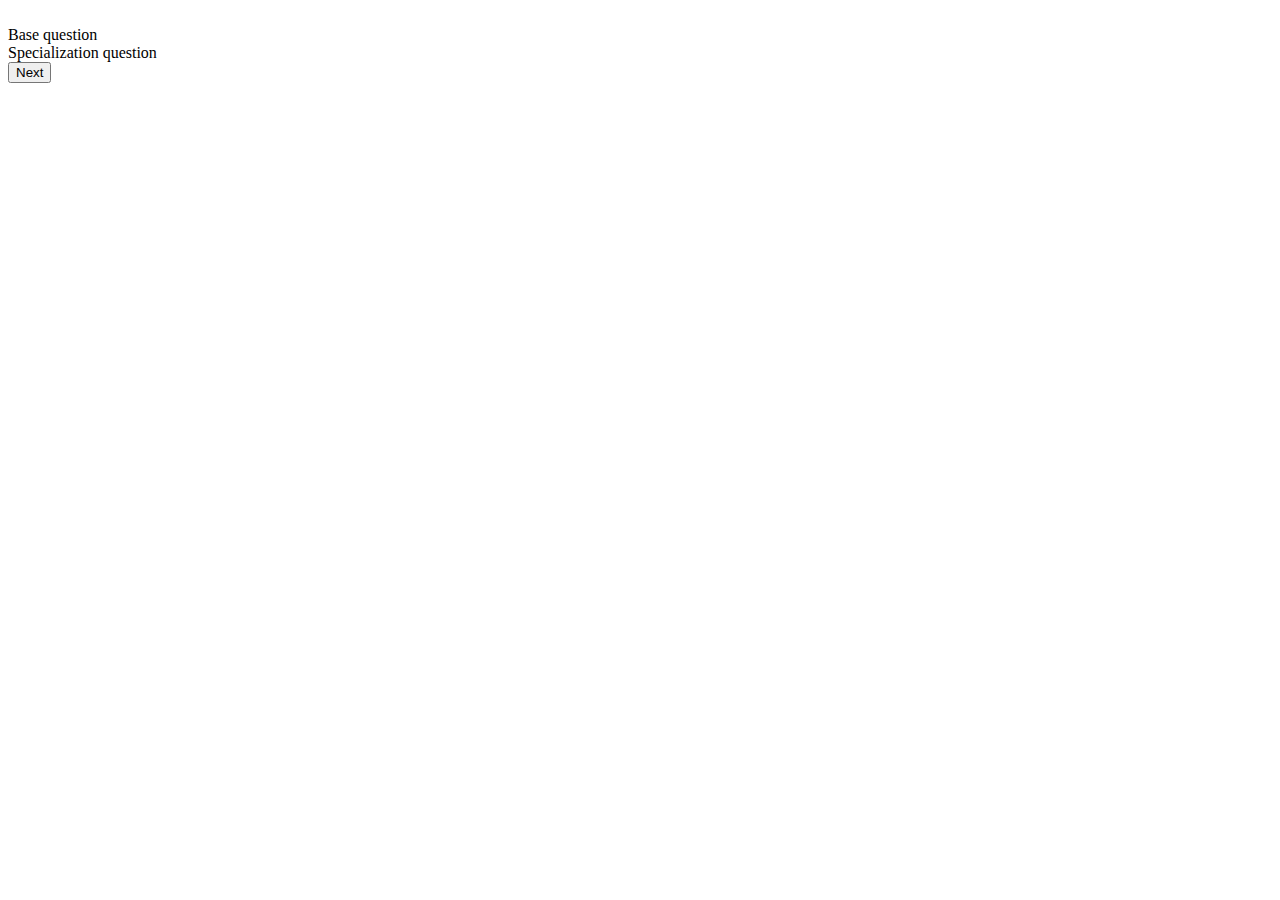
<file: src/main/resources/templates/exam.html>
<!DOCTYPE html>
<html xmlns:th="http://www.thymeleaf.org">
<head>
    <meta charset="UTF-8">
    <meta name="viewport" content="width=device-width, initial-scale=1.0">
    <title>Exam</title>
    <link rel="stylesheet" th:href="@{/css/styles.css}">
    <link rel="stylesheet" th:href="@{/css/quiz.css}">

</head>
<body>
<header th:replace="fragments/navbar :: navbar"></header>
<main>
    <div class="app-container">
        <div class="quiz-container" id="quiz">
            <div id="points"></div>
            <div id="question-container">
                <div class="question" id="question"></div>
                <div id="media-container">
                    <img th:src="@{/images/click_to_load.png}" id="click-to-start">
                </div>
                <div class="options" id="options"></div>
            </div>
        </div>
        <div class="quiz-info">
            <div class="bar-info">Base question</div>
            <div class="bar-container">
                <div class='bar' id="basic-bar"></div>
                <div class="question-num" id="basic-question-number"></div>
            </div>
            <div class="bar-info">Specialization question</div>
            <div class="bar-container">
                <div class="bar" id="special-bar"></div>
                <div class="question-num" id="specialization-question-number"></div>
            </div>
            <div id="timer-container">
                <div id="info-timer"></div>
                <div id="time"></div>
            </div>
            <button class="functional-button" id="next" onclick="nextQuestion()">Next</button>
        </div>
    </div>
    <script type="text/javascript">
        const category = "[[${category}]]"; "";
        console.log("Category:", category);
    </script>
    <script th:src="@{/js/quiz.js}" defer></script>
</main>
</body>
</html>
</file>
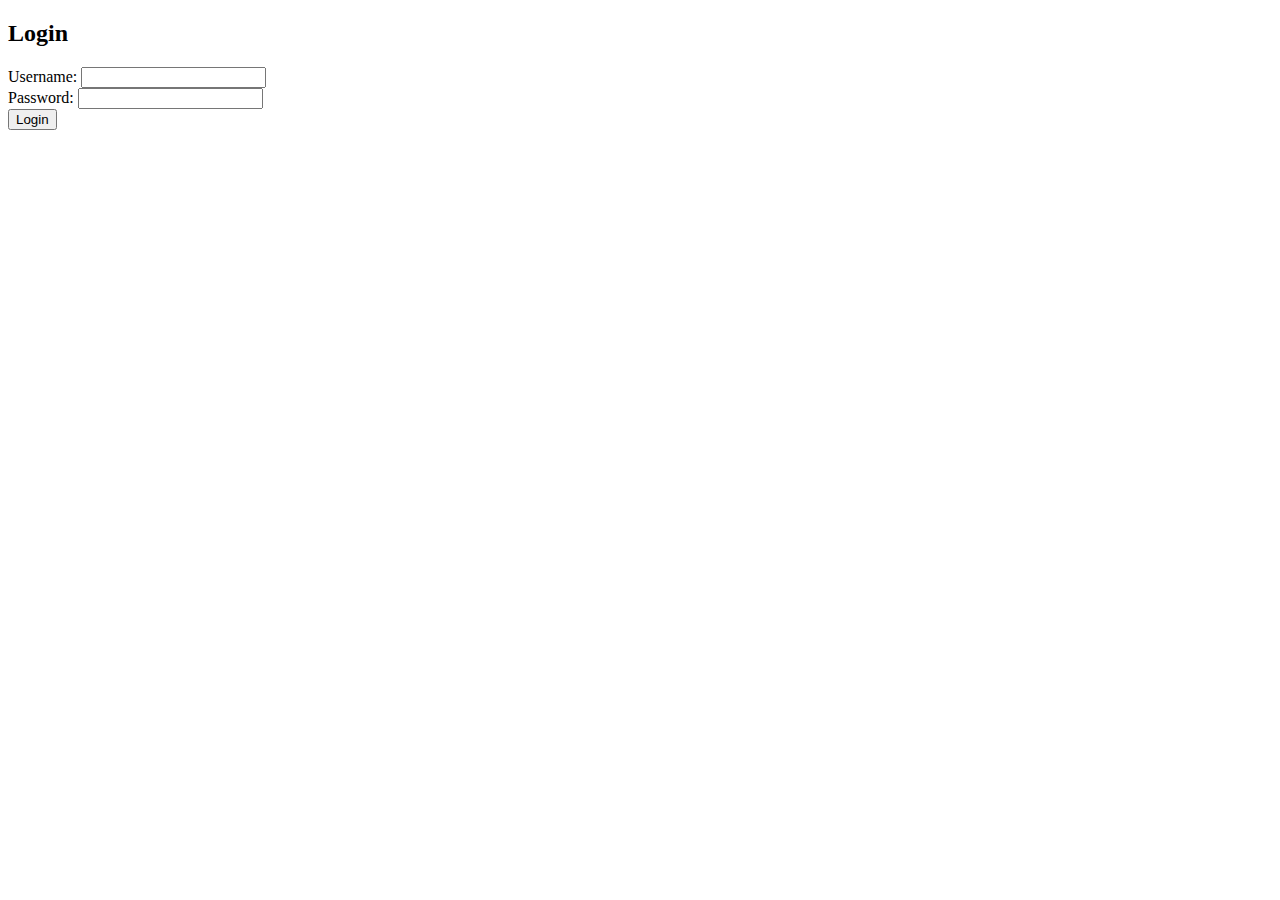
<file: src/main/resources/templates/login.html>
<!DOCTYPE html>
<html xmlns:th="http://www.thymeleaf.org">
<head>
    <meta charset="UTF-8">
    <meta name="viewport" content="width=device-width, initial-scale=1.0">
    <title>Login Form</title>
    <link rel="stylesheet" th:href="@{/css/styles.css}">
</head>
<body>
<header th:replace="fragments/navbar :: navbar"></header>
<main>
<form th:action="@{/login}" method="post">
    <h2>Login</h2>
    <div>
        <label for="username">Username:</label>
        <input type="text" id="username" name="username" required>
    </div>

    <div>
        <label for="password">Password:</label>
        <input type="password" id="password" name="password" required>
    </div>

    <div>
        <button type="submit">Login</button>
    </div>
</form>
</main>
</body>
</html>
</file>
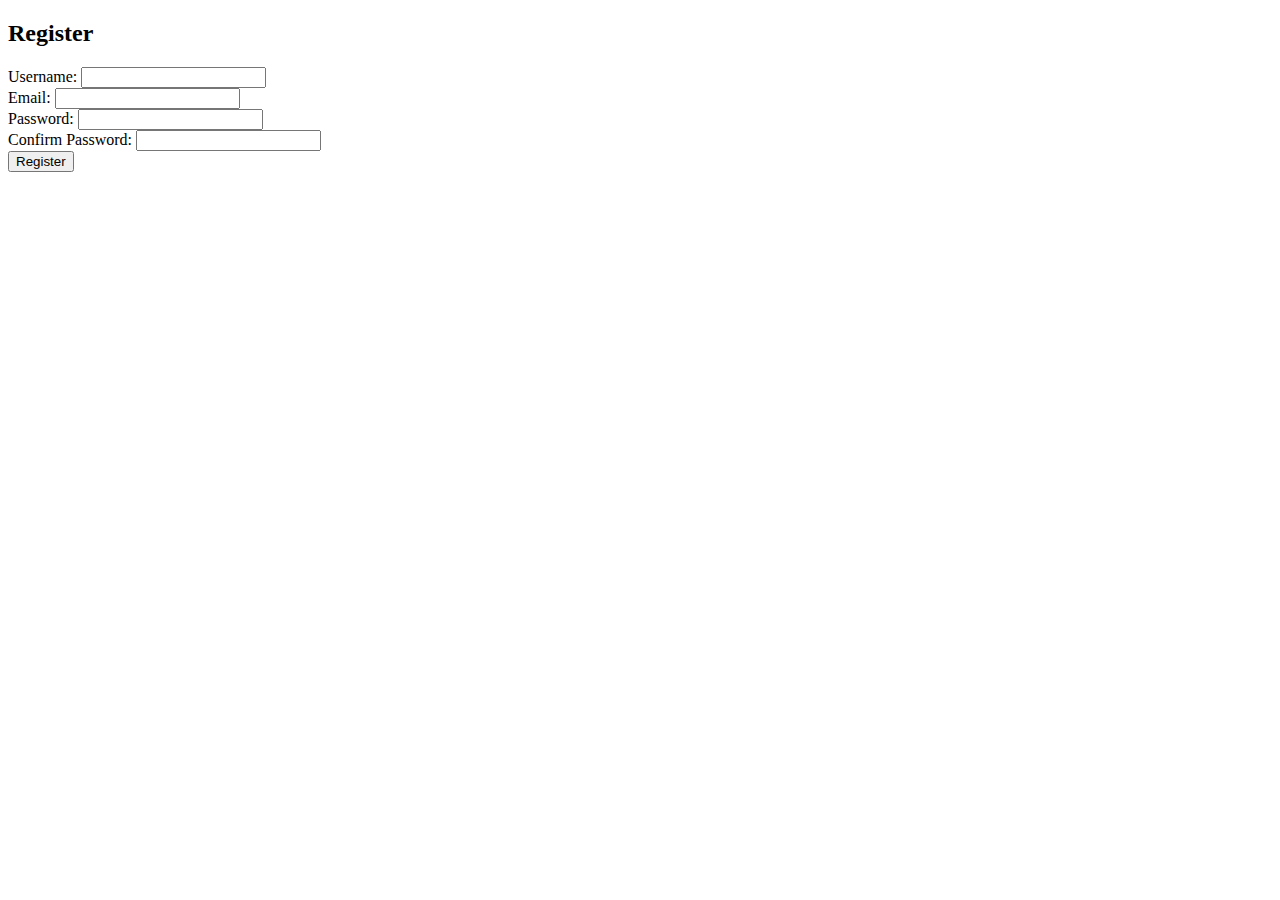
<file: src/main/resources/templates/register.html>
<!DOCTYPE html>
<html xmlns:th="http://www.thymeleaf.org">
<head>
    <meta charset="UTF-8">
    <meta name="viewport" content="width=device-width, initial-scale=1.0">
    <title>Register</title>
    <link rel="stylesheet" th:href="@{/css/styles.css}">
</head>
<body>
<header th:replace="fragments/navbar :: navbar"></header>
<main>
<form th:action="@{/register}" method="post">
    <h2>Register</h2>

    <div>
        <label for="username">Username:</label>
        <input type="text" id="username" name="username" required>
    </div>

    <div>
        <label for="email">Email:</label>
        <input type="email" id="email" name="email" required>
    </div>

    <div>
        <label for="password">Password:</label>
        <input type="password" id="password" name="password" required>
    </div>

    <div>
        <label for="confirmPassword">Confirm Password:</label>
        <input type="password" id="confirmPassword" name="confirmPassword" required>
    </div>

    <div>
        <button type="submit">Register</button>
    </div>
</form>
</main>
</body>
</html>
</file>
